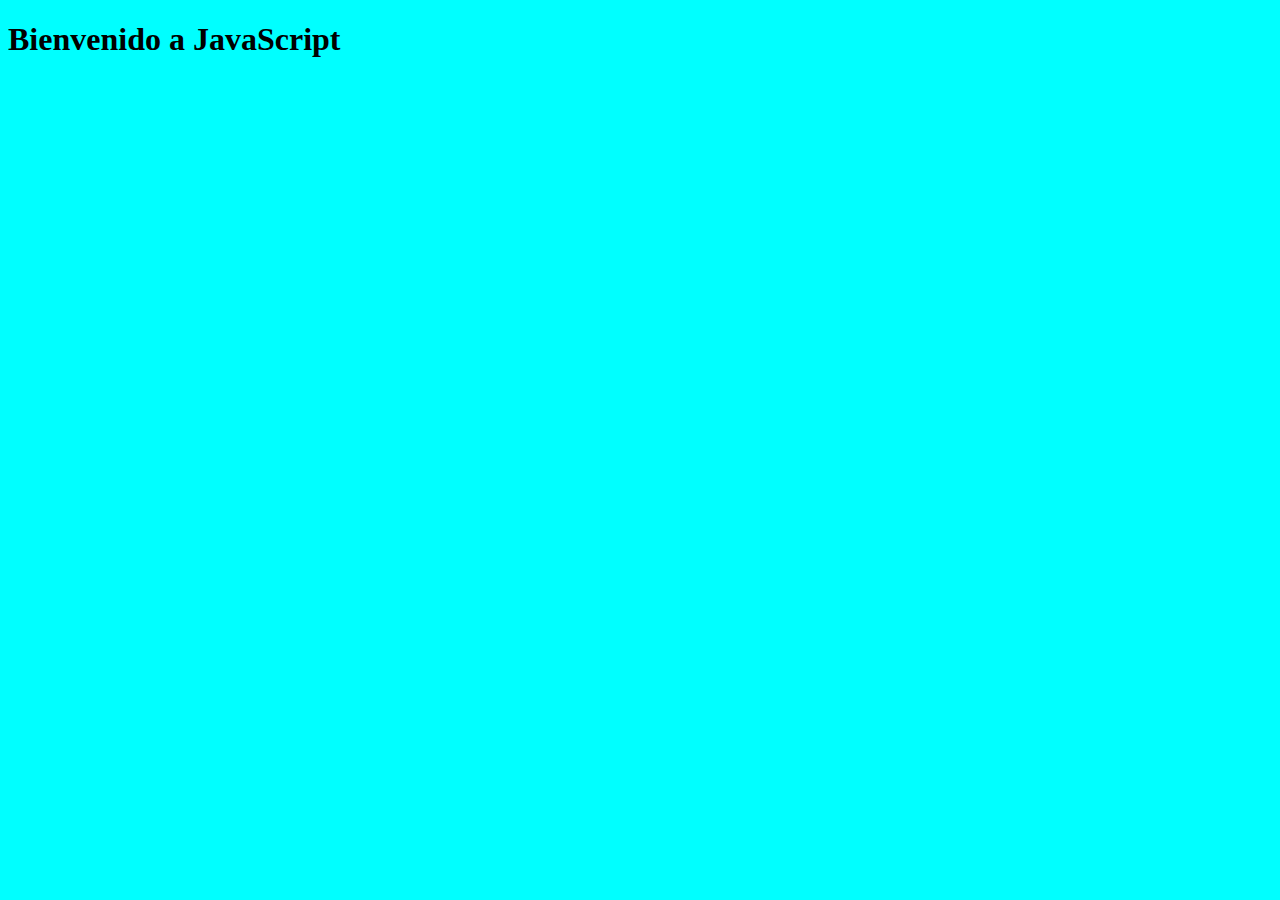
<file: JavasS/index.html>
<!DOCTYPE html>
<html lang="en">
<head>
    <meta charset="UTF-8">
    <meta http-equiv="X-UA-Compatible" content="IE=edge">
    <meta name="viewport" content="width=device-width, initial-scale=1.0">
    <link rel="stylesheet" href="css/style.css">
    <title>Programacion JavaScript</title>
</head>
<body>
    <h1> Bienvenido a JavaScript</h1>
   <script src="js/main.js"></script>
</body>
</html>
</file>
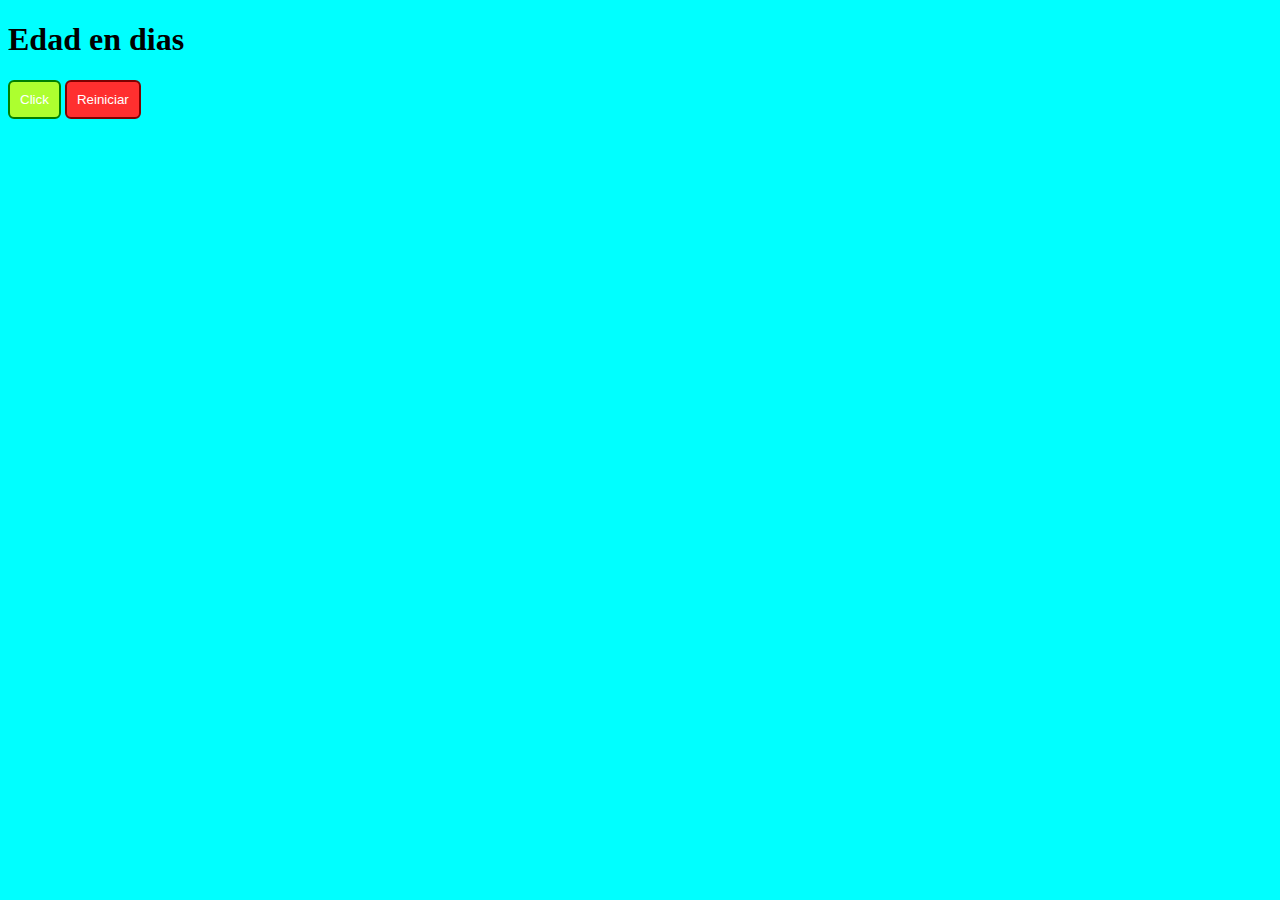
<file: JavasS/JavasS/index.html>
<!DOCTYPE html>
<html lang="en">
<head>
    <meta charset="UTF-8">
    <meta http-equiv="X-UA-Compatible" content="IE=edge">
    <meta name="viewport" content="width=device-width, initial-scale=1.0">
    <link rel="stylesheet" href="css/style.css">
    <title>Programacion JavaScript</title>
</head>
<body>
    <h1>Edad en dias</h1>
    <button class="btn-click" onclick="edadendias()">
        Click
    </button>
    <button class="btn-reiniciar">
        Reiniciar
    </button>
    <div id="resultado">

    </div>
   <script src="js/edadendias.js"></script>
</body>
</html>
</file>
<file: JavasS/css/style.css>
body{
    background-color: aqua;
}
</file>
<file: JavasS/JavasS/css/style.css>
body{
    background-color: aqua;
}
.btn-click{
background-color: greenyellow;
color: white;
border: 2px solid green;
font-size: 20 px;
border-radius: 6px;
padding: 10px;
cursor: pointer;

}
.btn-reiniciar{
    background-color: rgb(255, 47, 47);
    color: white;
    border: 2px solid rgb(128, 0, 0);
    font-size: 20 px;
    border-radius: 6px;
    padding: 10px;
    cursor: pointer;
    
    }
</file>
